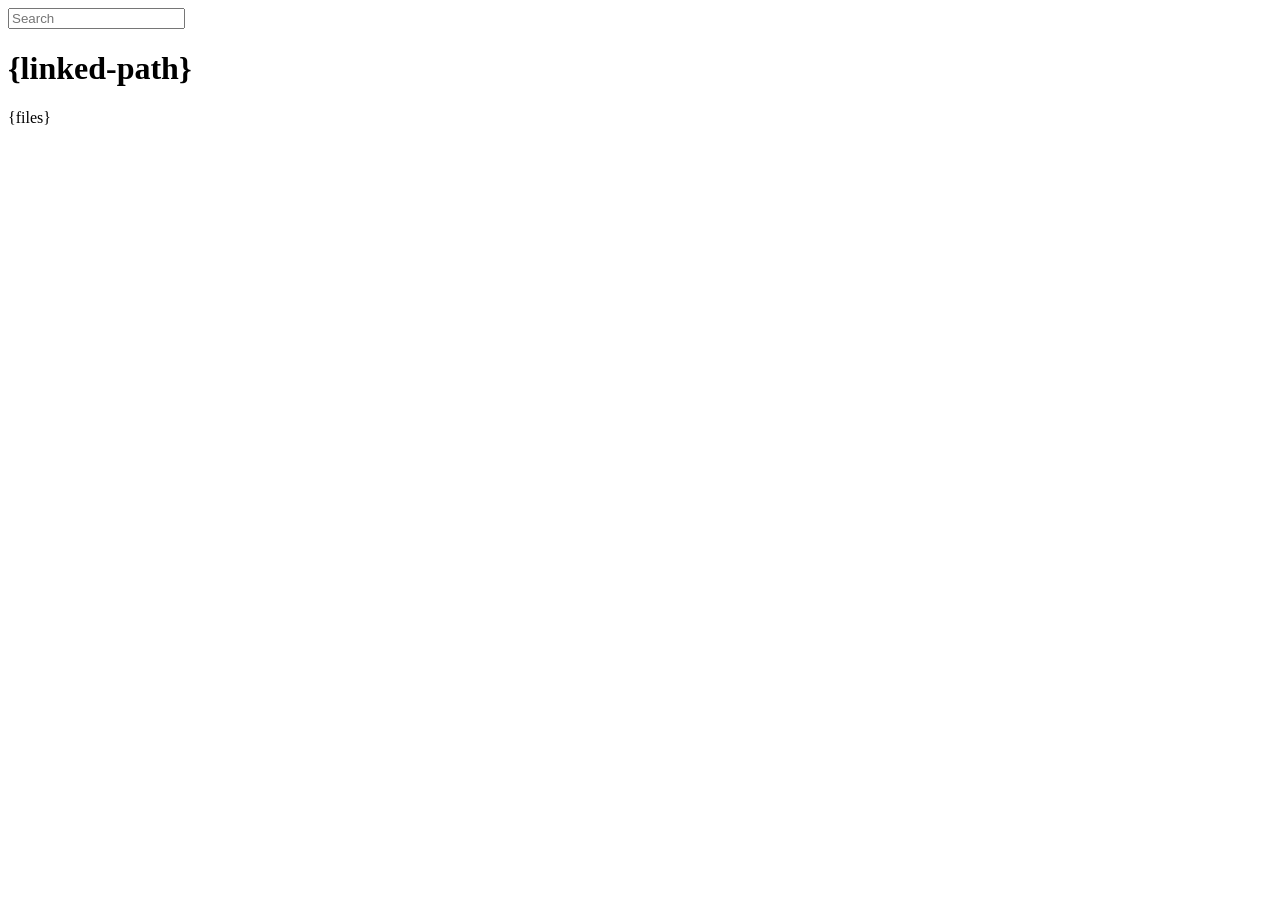
<file: node_modules/express/node_modules/connect/lib/public/directory.html>
<!DOCTYPE html>
<html>
  <head>
    <meta charset='utf-8'> 
    <title>listing directory {directory}</title>
    <style>{style}</style>
    <script>
      function $(id){
        var el = 'string' == typeof id
          ? document.getElementById(id)
          : id;

        el.on = function(event, fn){
          if ('content loaded' == event) {
            event = window.attachEvent ? "load" : "DOMContentLoaded";
          }
          el.addEventListener
            ? el.addEventListener(event, fn, false)
            : el.attachEvent("on" + event, fn);
        };

        el.all = function(selector){
          return $(el.querySelectorAll(selector));
        };

        el.each = function(fn){
          for (var i = 0, len = el.length; i < len; ++i) {
            fn($(el[i]), i);
          }
        };

        el.getClasses = function(){
          return this.getAttribute('class').split(/\s+/);
        };

        el.addClass = function(name){
          var classes = this.getAttribute('class');
          el.setAttribute('class', classes
            ? classes + ' ' + name
            : name);
        };

        el.removeClass = function(name){
          var classes = this.getClasses().filter(function(curr){
            return curr != name;
          });
          this.setAttribute('class', classes);
        };

        return el;
      }

      function search() {
        var str = $('search').value
          , links = $('files').all('a');

        links.each(function(link){
          var text = link.textContent;

          if ('..' == text) return;
          if (str.length && ~text.indexOf(str)) {
            link.addClass('highlight');
          } else {
            link.removeClass('highlight');
          }
        });
      }

      $(window).on('content loaded', function(){
        $('search').on('keyup', search);
      });
    </script>
  </head>
  <body class="directory">
    <input id="search" type="text" placeholder="Search" autocomplete="off" />
    <div id="wrapper">
      <h1>{linked-path}</h1>
      {files}
    </div>
  </body>
</html>
</file>
